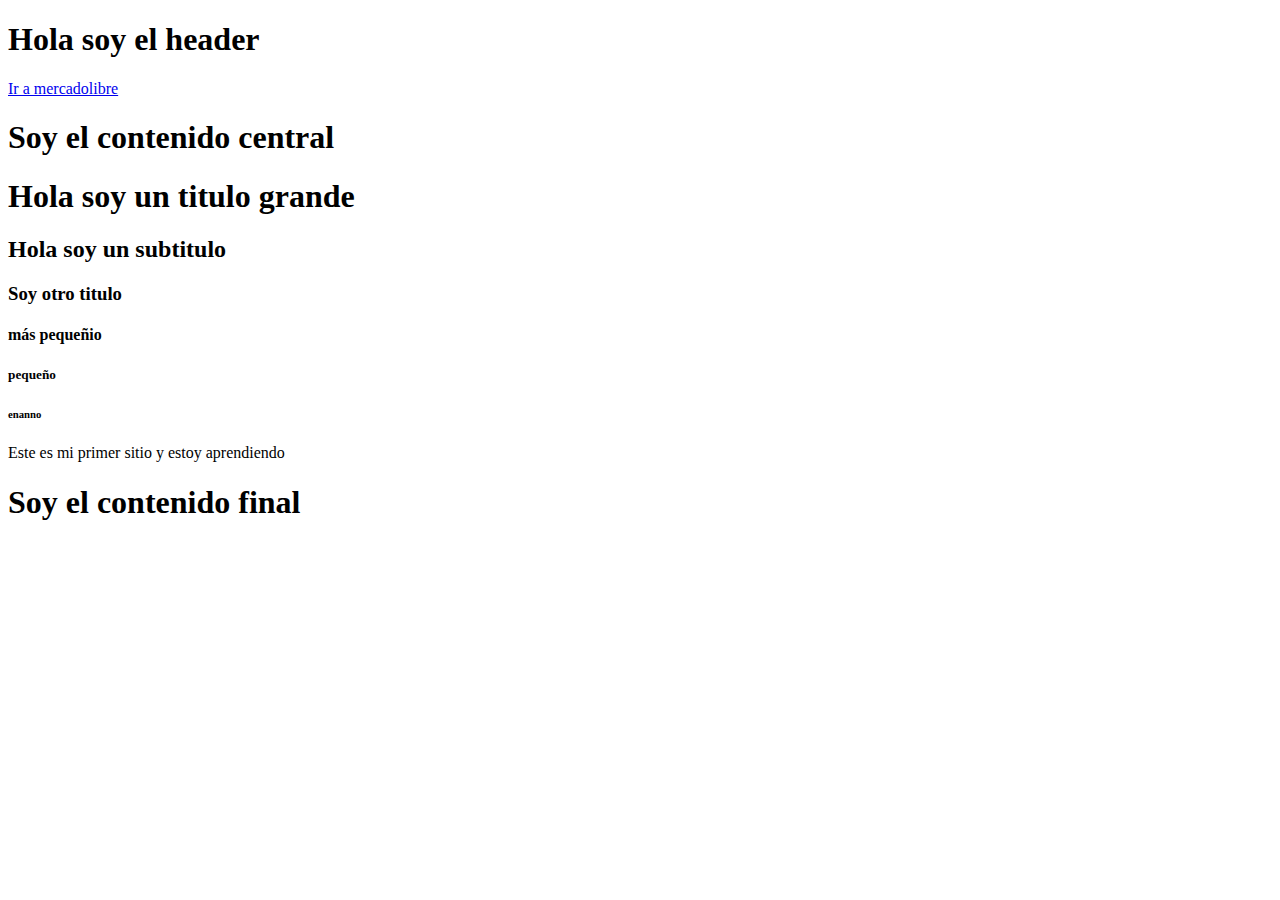
<file: clases/clase1/index.html>
<!DOCTYPE html>
<html lang="en">

<head>
    <meta charset="UTF-8">
    <meta name="viewport" content="width=device-width, initial-scale=1.0">
    <title>Mi primer sitio</title>
</head>

<body>
    <header>
        <h1>
            Hola soy el header
        </h1>
        <a href="https://www.mercadolibre.com.co/#from=homecom">
        Ir a mercadolibre
        </a>
    </header>
    <main>
        <h1>
            Soy el contenido central
        </h1>
        <h1>Hola soy un titulo grande</h1>
        <h2>Hola soy un subtitulo</h2>
        <h3>Soy otro titulo</h3>
        <h4>más pequeñio</h4>
        <h5>pequeño</h5>
        <h6>enanno</h6>
        <p>Este es mi primer sitio y estoy aprendiendo</p>
    </main>
    <footer>
        <h1>

            Soy el contenido final
        </h1>
    </footer>
</body>

</html>
</file>
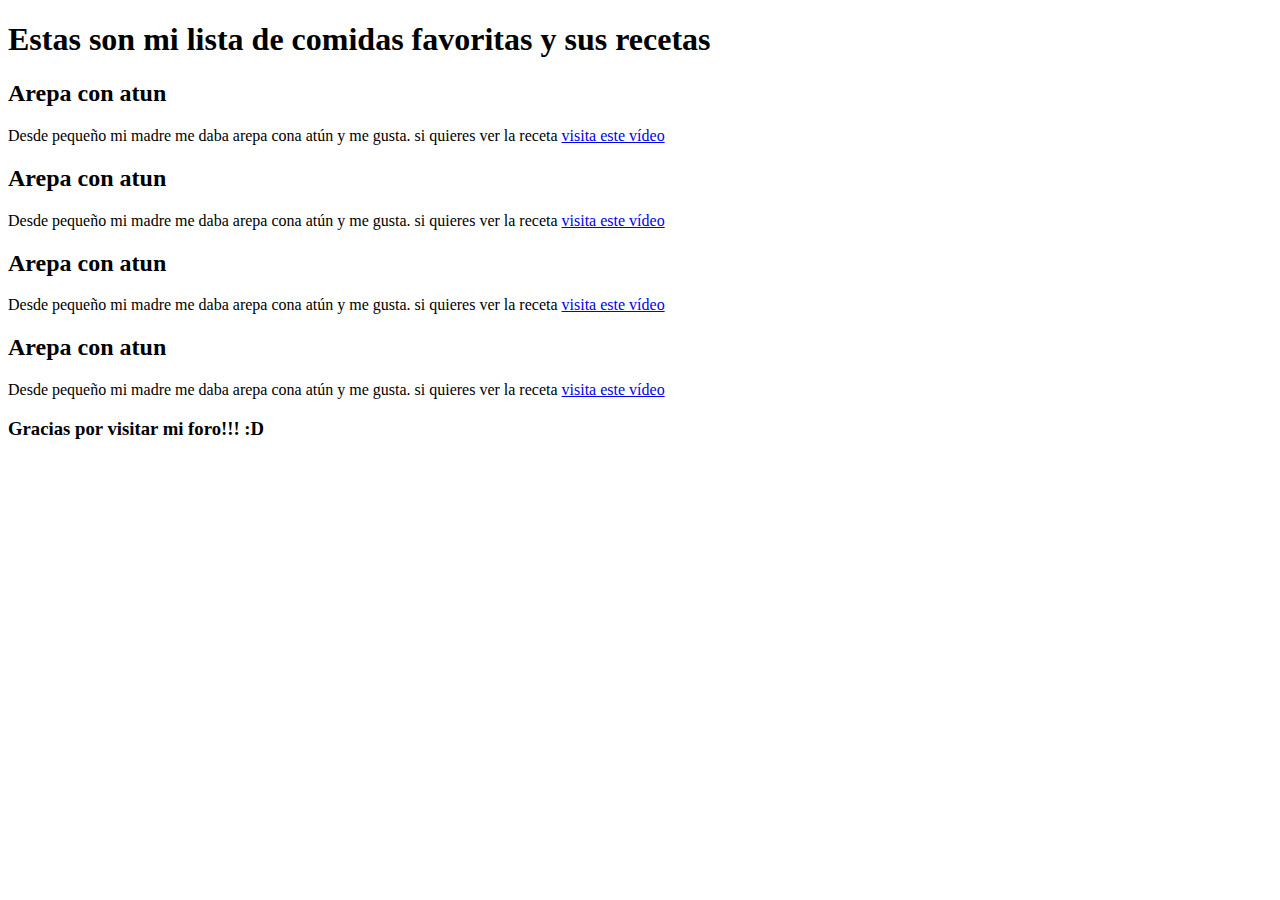
<file: clases/clase1/comida.html>
<!DOCTYPE html>
<html lang="es-CO">

<head>
    <meta charset="UTF-8">
    <meta name="viewport" content="width=device-width, initial-scale=1.0">
    <title>Comidas Favoritas</title>
</head>

<body>
    <header>
        <h1>Estas son mi lista de comidas favoritas y sus recetas</h1>
    </header>
    <main>
        <h2>Arepa con atun</h2>
        <p>Desde pequeño mi madre me daba arepa cona atún y me gusta. si quieres ver la receta
            <a href="https://www.youtube.com/watch?v=x5Mt1AOnY-U&ab_channel=ElMundoDeLynda">visita este vídeo</a>
        </p>
        <h2>Arepa con atun</h2>
        <p>Desde pequeño mi madre me daba arepa cona atún y me gusta. si quieres ver la receta
            <a href="https://www.youtube.com/watch?v=x5Mt1AOnY-U&ab_channel=ElMundoDeLynda">visita este vídeo</a>
        </p>
        <h2>Arepa con atun</h2>
        <p>Desde pequeño mi madre me daba arepa cona atún y me gusta. si quieres ver la receta
            <a href="https://www.youtube.com/watch?v=x5Mt1AOnY-U&ab_channel=ElMundoDeLynda">visita este vídeo</a>
        </p>
        <h2>Arepa con atun</h2>
        <p>Desde pequeño mi madre me daba arepa cona atún y me gusta. si quieres ver la receta
            <a href="https://www.youtube.com/watch?v=x5Mt1AOnY-U&ab_channel=ElMundoDeLynda">visita este vídeo</a>
        </p>
    </main>
    <footer>
        <h3>Gracias por visitar mi foro!!! :D</h3>
    </footer>

</body>

</html>
</file>
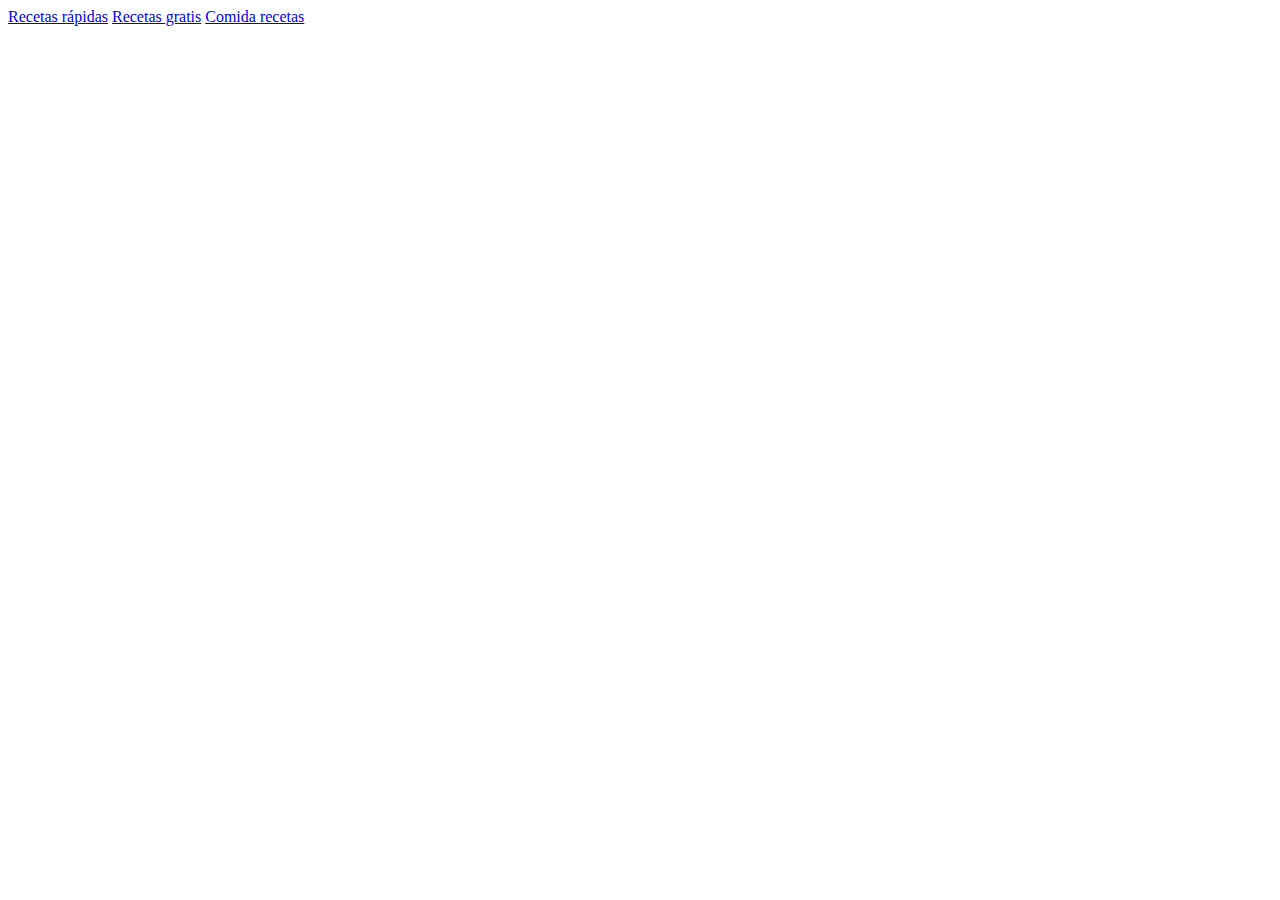
<file: clases/semantico/comidas.html>
<!DOCTYPE html>
<html lang="es-CO">
<head>
    <meta charset="UTF-8">
    <meta http-equiv="X-UA-Compatible" content="IE=edge">
    <meta name="viewport" content="width=device-width, initial-scale=1.0">
    <title>Document</title>
</head>
<body>
    <header>
        <nav>
            <a href="https://www.cocinacaserayfacil.net/recetas-cocina-faciles-rapidas/">Recetas rápidas</a>
            <a href="https://www.recetasgratis.net/">Recetas gratis</a>
            <a href="https://gastronomiaycia.republica.com/category/recetas/">Comida recetas</a>
        </nav>
    </header>
    <main>
        <section id="Comida española">

        </section>
        <Section id="comida colombiana" aria-label="">

        </Section>
    </main>
    <footer></footer>
</body>
</html>
</file>
